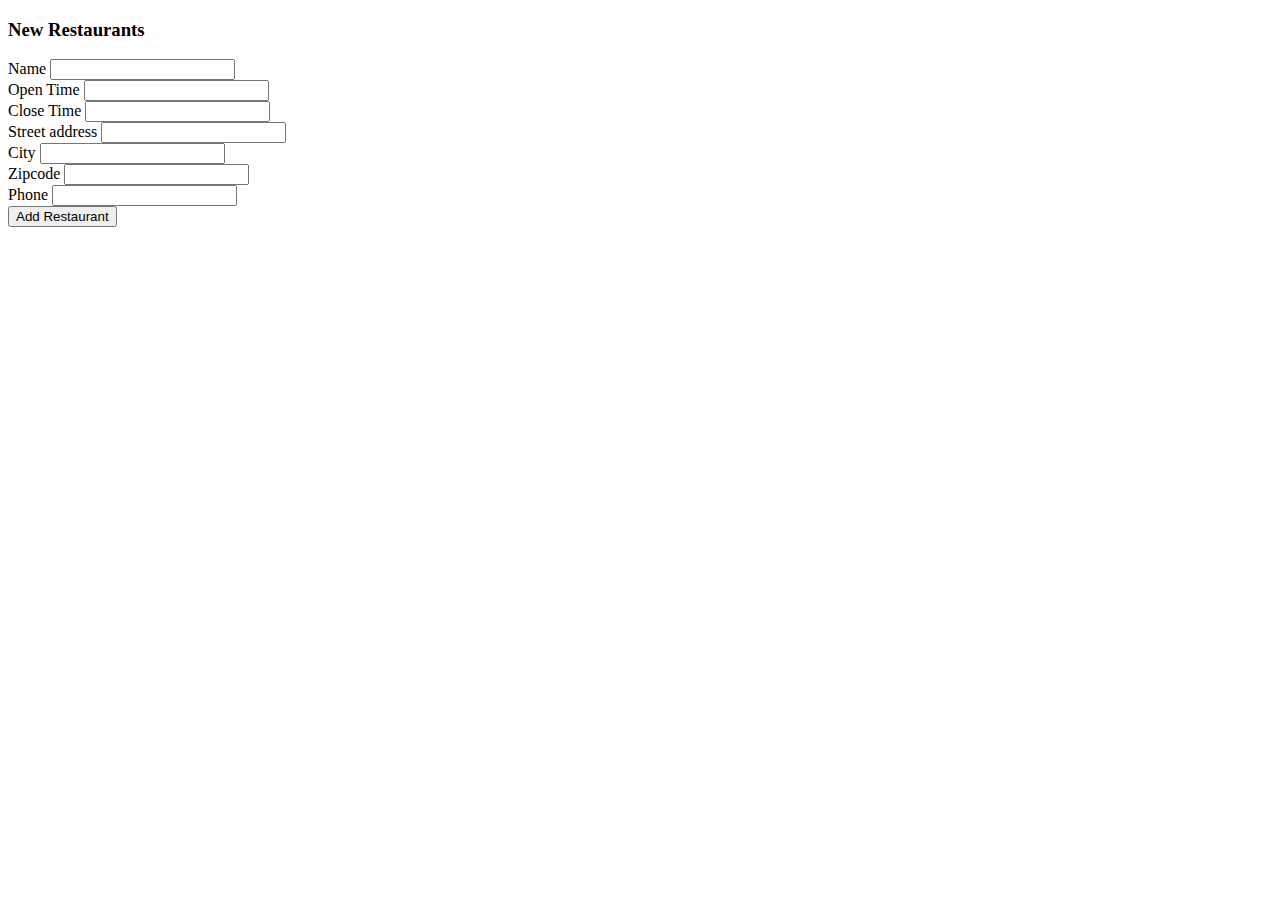
<file: gitGrub/WebContent/NewRestaurant.html>
<!DOCTYPE html>
<html>
<head>
<meta http-equiv="Content-Type" content="text/html; charset=UTF-8">
<title>gitGrub</title>
</head>
<body>
	<h3>New Restaurants</h3>
	<form action="AddRestaurant.do" method="POST">
		Name
		<input type="text" name="name"/><br/>
		Open Time
		<input type="text" name="open_time"/><br/>
		Close Time
		<input type="text" name="close_time"/><br/>
		Street address
		<input type="text" name="street_address"/><br/>
		City
		<input type="text" name="city"/><br/>
		Zipcode
		<input type="text" name="zipcode"/><br/>
		Phone
		<input type="text" name="phone"/><br/>
		<input type="submit" value="Add Restaurant" />
	</form>
</body>
</html>
</file>
